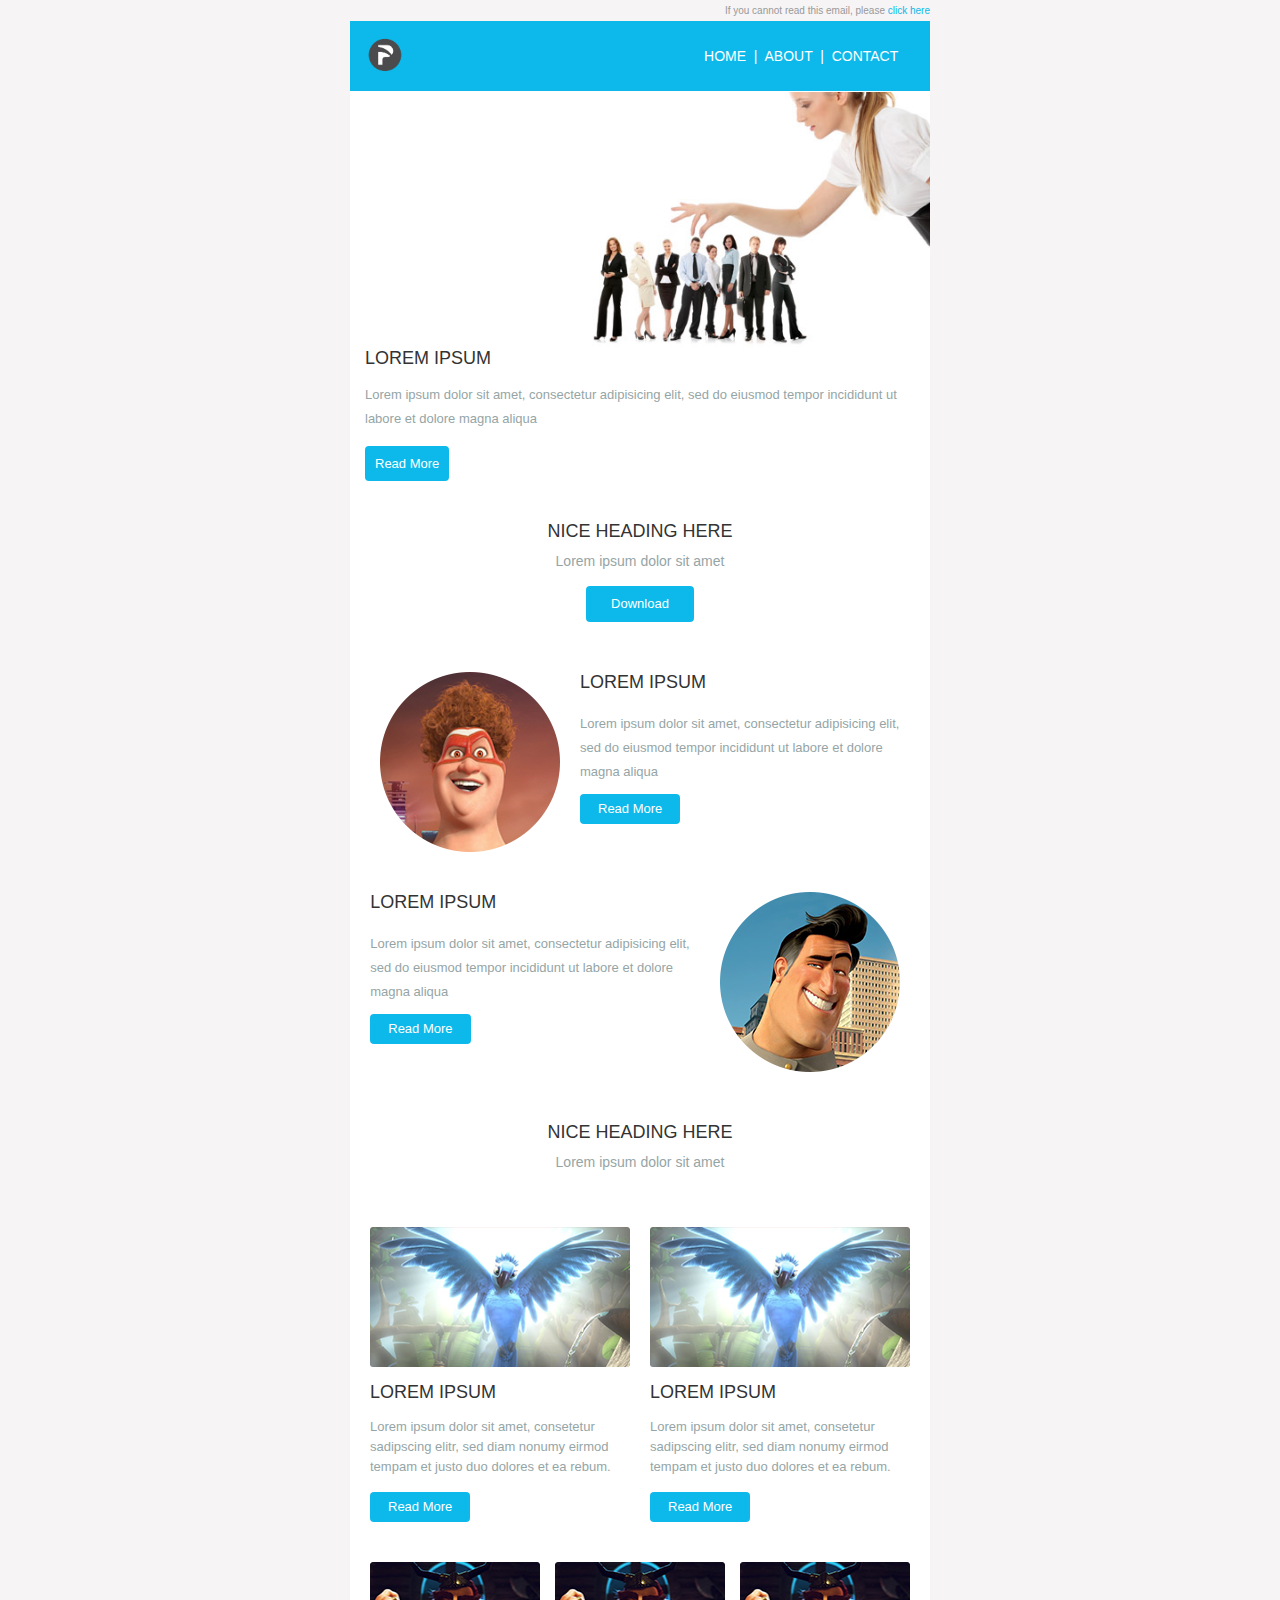
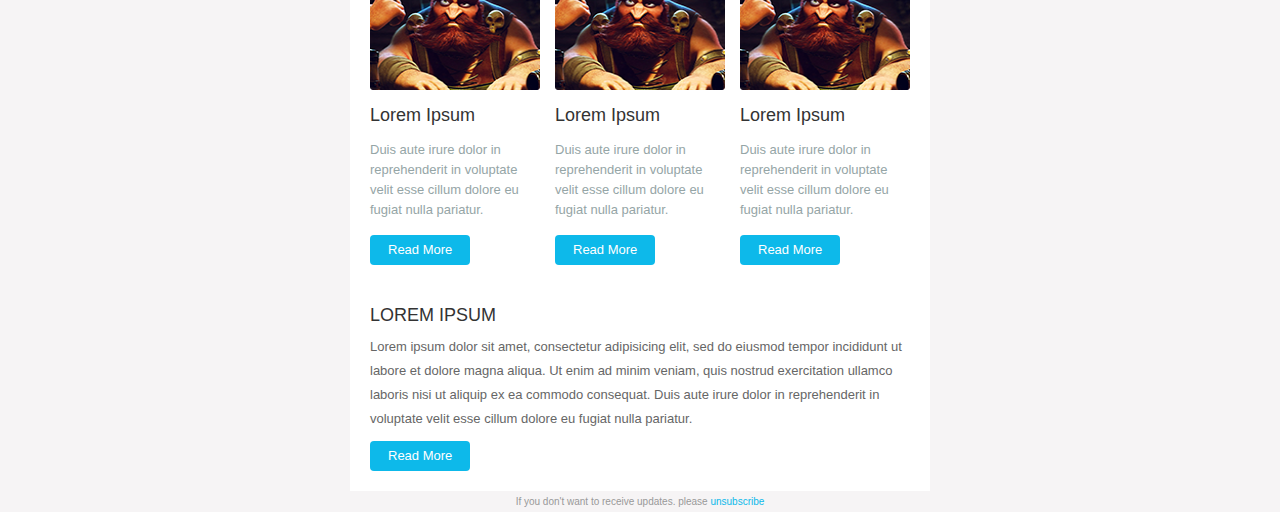
<file: email/Minty/index.html>
<html xmlns="http://www.w3.org/1999/xhtml"><head>
      <meta http-equiv="Content-Type" content="text/html; charset=utf-8">
      <meta name="viewport" content="width=device-width, initial-scale=1.0">
      <title>Minty-Multipurpose Responsive Email Template</title>
      <style type="text/css">
         /* Client-specific Styles */
         #outlook a {padding:0;} /* Force Outlook to provide a "view in browser" menu link. */
         body{width:100% !important; -webkit-text-size-adjust:100%; -ms-text-size-adjust:100%; margin:0; padding:0;}
         /* Prevent Webkit and Windows Mobile platforms from changing default font sizes, while not breaking desktop design. */
         .ExternalClass {width:100%;} /* Force Hotmail to display emails at full width */
         .ExternalClass, .ExternalClass p, .ExternalClass span, .ExternalClass font, .ExternalClass td, .ExternalClass div {line-height: 100%;} /* Force Hotmail to display normal line spacing.  More on that: http://www.emailonacid.com/forum/viewthread/43/ */
         #backgroundTable {margin:0; padding:0; width:100% !important; line-height: 100% !important;}
         img {outline:none; text-decoration:none;border:none; -ms-interpolation-mode: bicubic;}
         a img {border:none;}
         .image_fix {display:block;}
         p {margin: 0px 0px !important;}
         
         table td {border-collapse: collapse;}
         table { border-collapse:collapse; mso-table-lspace:0pt; mso-table-rspace:0pt; }
         /*a {color: #e95353;text-decoration: none;text-decoration:none!important;}*/
         /*STYLES*/
         table[class=full] { width: 100%; clear: both; }
         
         /*################################################*/
         /*IPAD STYLES*/
         /*################################################*/
         @media only screen and (max-width: 640px) {
         a[href^="tel"], a[href^="sms"] {
         text-decoration: none;
         color: #ffffff; /* or whatever your want */
         pointer-events: none;
         cursor: default;
         }
         .mobile_link a[href^="tel"], .mobile_link a[href^="sms"] {
         text-decoration: default;
         color: #ffffff !important;
         pointer-events: auto;
         cursor: default;
         }
         table[class=devicewidth] {width: 440px!important;text-align:center!important;}
         table[class=devicewidthinner] {width: 420px!important;text-align:center!important;}
         table[class="sthide"]{display: none!important;}
         img[class="bigimage"]{width: 420px!important;height:219px!important;}
         img[class="col2img"]{width: 420px!important;height:258px!important;}
         img[class="image-banner"]{width: 440px!important;height:106px!important;}
         td[class="menu"]{text-align:center !important; padding: 0 0 10px 0 !important;}
         td[class="logo"]{padding:10px 0 5px 0!important;margin: 0 auto !important;}
         img[class="logo"]{padding:0!important;margin: 0 auto !important;}

         }
         /*##############################################*/
         /*IPHONE STYLES*/
         /*##############################################*/
         @media only screen and (max-width: 480px) {
         a[href^="tel"], a[href^="sms"] {
         text-decoration: none;
         color: #ffffff; /* or whatever your want */
         pointer-events: none;
         cursor: default;
         }
         .mobile_link a[href^="tel"], .mobile_link a[href^="sms"] {
         text-decoration: default;
         color: #ffffff !important; 
         pointer-events: auto;
         cursor: default;
         }
         table[class=devicewidth] {width: 280px!important;text-align:center!important;}
         table[class=devicewidthinner] {width: 260px!important;text-align:center!important;}
         table[class="sthide"]{display: none!important;}
         img[class="bigimage"]{width: 260px!important;height:136px!important;}
         img[class="col2img"]{width: 260px!important;height:160px!important;}
         img[class="image-banner"]{width: 280px!important;height:68px!important;}
         
         }
      </style>

      
   </head>
<body>
<div class="block">
   <!-- Start of preheader -->
   <table width="100%" bgcolor="#f6f4f5" cellpadding="0" cellspacing="0" border="0" id="backgroundTable" st-sortable="preheader">
      <tbody>
         <tr>
            <td width="100%">
               <table width="580" cellpadding="0" cellspacing="0" border="0" align="center" class="devicewidth">
                  <tbody>
                     <!-- Spacing -->
                     <tr>
                        <td width="100%" height="5"></td>
                     </tr>
                     <!-- Spacing -->
                     <tr>
                        <td align="right" valign="middle" style="font-family: Helvetica, arial, sans-serif; font-size: 10px;color: #999999" st-content="preheader">
                           If you cannot read this email, please  <a class="hlite" href="#" style="text-decoration: none; color: #0db9ea">click here</a> 
                        </td>
                     </tr>
                     <!-- Spacing -->
                     <tr>
                        <td width="100%" height="5"></td>
                     </tr>
                     <!-- Spacing -->
                  </tbody>
               </table>
            </td>
         </tr>
      </tbody>
   </table>
   <!-- End of preheader -->
</div>
<div class="block">
   <!-- start of header -->
   <table width="100%" bgcolor="#f6f4f5" cellpadding="0" cellspacing="0" border="0" id="backgroundTable" st-sortable="header">
      <tbody>
         <tr>
            <td>
               <table width="580" bgcolor="#0db9ea" cellpadding="0" cellspacing="0" border="0" align="center" class="devicewidth" hlitebg="edit" shadow="edit">
                  <tbody>
                     <tr>
                        <td>
                           <!-- logo -->
                           <table width="70" cellpadding="0" cellspacing="0" border="0" align="left" class="devicewidth">
                              <tbody>
                                 <tr>
                                    <td valign="middle" width="70" style="padding: 3px 0 3px 0px;" class="logo">
                                       <div class="imgpop">
                                          <a href="#"><img src="img/logo.png" alt="logo" border="0" style="display:block; border:none; outline:none; text-decoration:none; width:100%; max-width:100px" st-image="edit" class="logo"></a>
                                       </div>
                                    </td>
                                 </tr>
                              </tbody>
                           </table>
                           <!-- End of logo -->
                           <!-- menu -->
                           <table width="460" cellpadding="0" cellspacing="0" border="0" align="right" class="devicewidth">
                              <tbody>
                                 <tr>
                                    <td width="270" valign="middle" style="font-family: Helvetica, Arial, sans-serif;font-size: 14px; color: #ffffff;line-height: 50px; padding: 10px 0;" align="right" class="menu" st-content="menu">
                                       <a href="#" style="text-decoration: none; color: #ffffff;">HOME</a>
                                       &nbsp;|&nbsp;
                                       <a href="#" style="text-decoration: none; color: #ffffff;">ABOUT</a>
                                       &nbsp;|&nbsp;
                                       <a href="#" style="text-decoration: none; color: #ffffff;">CONTACT</a>
                                    </td>
                                    <td width="20"></td>
                                 </tr>
                              </tbody>
                           </table>
                           <!-- End of Menu -->
                        </td>
                     </tr>
                  </tbody>
               </table>
            </td>
         </tr>
      </tbody>
   </table>
   <!-- end of header -->
</div>


<div class="block">
   <table width="100%" bgcolor="#f6f4f5" cellpadding="0" cellspacing="0" border="0" id="backgroundTable" st-sortable="bigimage">
      <tbody>
         <tr>
            <td>           
                           <table width="580" bgcolor="#ffffff" align="center" cellspacing="0" cellpadding="0" border="0" class="devicewidth">
                              <tbody>
                                 <tr>
                                   
                                    <td align="center" valign="middle" style="font-family: Helvetica, Arial, sans-serif;font-size: 34px; color: #000;line-height: 50px; padding: 1px 0;" align="center">
										
                                       <a target="_blank" href="#"><img  border="0"  alt="" style="display:block; border:none; outline:none; text-decoration:none; max-width:100%" src="img/bigimage.jpg" class="bigimage"></a>
                                    </td>
                                 </tr>
                                 
                                
                                
                              </tbody>
                           </table>                  
            </td>
         </tr>
      </tbody>
   </table>
</div>

<div class="block">
   <table width="100%" bgcolor="#f6f4f5" cellpadding="0" cellspacing="0" border="0" id="backgroundTable" st-sortable="bigimage">
      <tbody>
         <tr>
            <td>           
                <table width="580" bgcolor="#fff" align="center" cellspacing="0" cellpadding="0" border="0" class="devicewidth">
                              <tbody>
                                
                                 
                                 <tr>
                                    <td style="font-family: Helvetica, arial, sans-serif; font-size: 18px; color: #333333; text-align:left;line-height: 20px; padding: 0 15px;" st-title="rightimage-title">
                                       LOREM IPSUM
                                    </td>
                                 </tr>
                                 
                                 <tr>
                                    <td style="padding:15px; font-family: Helvetica, arial, sans-serif; font-size: 13px; color: #95a5a6; text-align:left;line-height: 24px;" st-content="rightimage-paragraph">
                                       Lorem ipsum dolor sit amet, consectetur adipisicing elit, sed do eiusmod tempor incididunt ut labore et dolore magna aliqua
                                    </td>
                                 </tr>
                                
                                 <tr>
                                    <td width="100%" height="10"></td>
                                 </tr>
                                 
                                 <tr>
                                    <td style="padding:0 15px;">
                                      <a style="background-color:#0db9ea; border-top-left-radius:4px; border-bottom-left-radius:4px;border-top-right-radius:4px; border-bottom-right-radius:4px; background-clip: padding-box;font-size:13px; font-family:Helvetica, arial, sans-serif; text-align:center;  color:#ffffff; font-weight: 300; padding-left:18px; padding-right:18px;color: #ffffff; text-align:center;text-decoration: none; padding: 10px" href="#">Read More</a>
                                    </td>
                                 </tr>
                                 
                                 <tr>
                                    <td width="100%" height="20"></td>
                                 </tr>
                                 
                              </tbody>
                           </table>            
            </td>
         </tr>
      </tbody>
   </table>
</div>






<div class="block">
   <!-- start textbox-with-title -->
   <table width="100%" bgcolor="#f6f4f5" cellpadding="0" cellspacing="0" border="0" id="backgroundTable" st-sortable="fulltext">
      <tbody>
         <tr>
            <td>
               <table bgcolor="#ffffff" width="580" cellpadding="0" cellspacing="0" border="0" align="center" class="devicewidth" modulebg="edit">
                  <tbody>
                     <!-- Spacing -->
                     <tr>
                        <td width="100%" height="30"></td>
                     </tr>
                     <!-- Spacing -->
                     <tr>
                        <td>
                           <table width="540" align="center" cellpadding="0" cellspacing="0" border="0" class="devicewidthinner">
                              <tbody>
                                 <!-- Title -->
                                 <tr>
                                    <td style="font-family: Helvetica, arial, sans-serif; font-size: 18px; color: #333333; text-align:center;line-height: 20px;" st-title="fulltext-title">
                                       NICE HEADING HERE
                                    </td>
                                 </tr>
                                 <!-- End of Title -->
                                 <!-- spacing -->
                                 <tr>
                                    <td height="5"></td>
                                 </tr>
                                 <!-- End of spacing -->
                                 <!-- content -->
                                 <tr>
                                    <td style="font-family: Helvetica, arial, sans-serif; font-size: 14px; color: #95a5a6; text-align:center;line-height: 30px;" st-content="fulltext-paragraph">
                                       Lorem ipsum dolor sit amet
                                    </td>
                                 </tr>
                                 <!-- End of content -->
                                 <!-- Spacing -->
                                 <tr>
                                    <td width="100%" height="10"></td>
                                 </tr>
                                 <!-- Spacing -->
                                 <!-- button -->
                                 <tr>
                                    <td>

                                       <table height="36" align="center" valign="middle" border="0" cellpadding="0" cellspacing="0" class="tablet-button" st-button="edit">
                                                                  <tbody>
                                                                     <tr>
                                                                        <td width="auto" align="center" valign="middle" height="36" style=" background-color:#0db9ea; border-top-left-radius:4px; border-bottom-left-radius:4px;border-top-right-radius:4px; border-bottom-right-radius:4px; background-clip: padding-box;font-size:13px; font-family:Helvetica, arial, sans-serif; text-align:center;  color:#ffffff; font-weight: 300; padding-left:25px; padding-right:25px;">
                                                                        
                                                                           <span style="color: #ffffff; font-weight: 300;">
                                                                              <a style="color: #ffffff; text-align:center;text-decoration: none;" href="#">Download</a>
                                                                           </span>
                                                                        </td>
                                                                     </tr>
                                                                  </tbody>
                                                               </table>


                                       
                                    </td>
                                 </tr>
                                 <!-- /button -->
                                 <!-- Spacing -->
                                 <tr>
                                    <td width="100%" height="30"></td>
                                 </tr>
                                 <!-- Spacing -->
                              </tbody>
                           </table>
                        </td>
                     </tr>
                  </tbody>
               </table>
            </td>
         </tr>
      </tbody>
   </table>
   <!-- end of textbox-with-title -->
</div>
<div class="block">
   <!-- start of left image -->
   <table width="100%" bgcolor="#f6f4f5" cellpadding="0" cellspacing="0" border="0" id="backgroundTable" st-sortable="leftimage">
      <tbody>
         <tr>
            <td>
               <table bgcolor="#ffffff" width="580" cellpadding="0" cellspacing="0" border="0" align="center" class="devicewidth" modulebg="edit">
                  <tbody>
                     <!-- Spacing -->
                     <tr>
                        <td height="20"></td>
                     </tr>
                     <!-- Spacing -->
                     <tr>
                        <td>
                           <table width="540" align="center" border="0" cellpadding="0" cellspacing="0" class="devicewidthinner">
                              <tbody>
                                 <tr>
                                    <td>
                                       <!-- start of text content table -->
                                       <table width="200" align="left" border="0" cellpadding="0" cellspacing="0" class="devicewidthinner">
                                          <tbody>
                                             <!-- image -->
                                             <tr>
                                                <td width="200" height="180" align="center">
                                                   <img src="img/left-image.png" alt="" border="0" width="180" height="180" style="display:block; border:none; outline:none; text-decoration:none;">
                                                </td>
                                             </tr>
                                          </tbody>
                                       </table>
                                       <!-- mobile spacing -->
                                       <table align="left" border="0" cellpadding="0" cellspacing="0" class="mobilespacing">
                                          <tbody>
                                             <tr>
                                                <td width="100%" height="15" style="font-size:1px; line-height:1px; mso-line-height-rule: exactly;">&nbsp;</td>
                                             </tr>
                                          </tbody>
                                       </table>
                                       <!-- mobile spacing -->
                                       <!-- start of right column -->
                                       <table width="330" align="right" border="0" cellpadding="0" cellspacing="0" class="devicewidthinner">
                                          <tbody>
                                             <!-- title -->
                                             <tr>
                                                <td style="font-family: Helvetica, arial, sans-serif; font-size: 18px; color: #333333; text-align:left;line-height: 20px;" st-title="leftimage-title">
                                                   LOREM IPSUM
                                                </td>
                                             </tr>
                                             <!-- end of title -->
                                             <!-- Spacing -->
                                             <tr>
                                                <td width="100%" height="20"></td>
                                             </tr>
                                             <!-- Spacing -->
                                             <!-- content -->
                                             <tr>
                                                <td style="font-family: Helvetica, arial, sans-serif; font-size: 13px; color: #95a5a6; text-align:left;line-height: 24px;" st-content="leftimage-paragraph">
                                                   Lorem ipsum dolor sit amet, consectetur adipisicing elit, sed do eiusmod tempor incididunt ut labore et dolore magna aliqua
                                                </td>
                                             </tr>
                                             <!-- end of content -->
                                             <!-- Spacing -->
                                             <tr>
                                                <td width="100%" height="10"></td>
                                             </tr>
                                             <!-- button -->
                                             <tr>
                                                <td>
                                                   <table height="30" align="left" valign="middle" border="0" cellpadding="0" cellspacing="0" class="tablet-button" st-button="edit">
                                                                  <tbody>
                                                                     <tr>
                                                                        <td width="auto" align="center" valign="middle" height="30" style=" background-color:#0db9ea; border-top-left-radius:4px; border-bottom-left-radius:4px;border-top-right-radius:4px; border-bottom-right-radius:4px; background-clip: padding-box;font-size:13px; font-family:Helvetica, arial, sans-serif; text-align:center;  color:#ffffff; font-weight: 300; padding-left:18px; padding-right:18px;">
                                                                        
                                                                           <span style="color: #ffffff; font-weight: 300;">
                                                                              <a style="color: #ffffff; text-align:center;text-decoration: none;" href="#">Read More</a>
                                                                           </span>
                                                                        </td>
                                                                     </tr>
                                                                  </tbody>
                                                               </table>
                                                </td>
                                             </tr>
                                             <!-- /button -->
                                          </tbody>
                                       </table>
                                       <!-- end of right column -->
                                    </td>
                                 </tr>
                              </tbody>
                           </table>
                        </td>
                     </tr>
                     <!-- Spacing -->
                     <tr>
                        <td height="20"></td>
                     </tr>
                     <!-- Spacing -->
                  </tbody>
               </table>
            </td>
         </tr>
      </tbody>
   </table>
   <!-- end of left image -->
</div>
<div class="block">
   <!-- start of left image -->
   <table width="100%" bgcolor="#f6f4f5" cellpadding="0" cellspacing="0" border="0" id="backgroundTable" st-sortable="rightimage">
      <tbody>
         <tr>
            <td>
               <table bgcolor="#ffffff" width="580" cellpadding="0" cellspacing="0" border="0" align="center" class="devicewidth" modulebg="edit">
                  <tbody>
                     <!-- Spacing -->
                     <tr>
                        <td height="20"></td>
                     </tr>
                     <!-- Spacing -->
                     <tr>
                        <td>
                           <table width="540" align="center" border="0" cellpadding="0" cellspacing="0" class="devicewidthinner">
                              <tbody>
                                 <tr>
                                    <td>
                                       <!-- start of text content table -->
                                       <table width="200" align="right" border="0" cellpadding="0" cellspacing="0" class="devicewidthinner">
                                          <tbody>
                                             <!-- image -->
                                             <tr>
                                                <td width="200" height="180" align="center">
                                                   <img src="img/right-image.png" alt="" border="0" width="180" height="180" style="display:block; border:none; outline:none; text-decoration:none;">
                                                </td>
                                             </tr>
                                          </tbody>
                                       </table>
                                       <!-- mobile spacing -->
                                       <table align="left" border="0" cellpadding="0" cellspacing="0" class="mobilespacing">
                                          <tbody>
                                             <tr>
                                                <td width="100%" height="15" style="font-size:1px; line-height:1px; mso-line-height-rule: exactly;">&nbsp;</td>
                                             </tr>
                                          </tbody>
                                       </table>
                                       <!-- mobile spacing -->
                                       <!-- start of right column -->
                                       <table width="330" align="left" border="0" cellpadding="0" cellspacing="0" class="devicewidthinner">
                                          <tbody>
                                             <!-- title -->
                                             <tr>
                                                <td style="font-family: Helvetica, arial, sans-serif; font-size: 18px; color: #333333; text-align:left;line-height: 20px;" st-title="rightimage-title">
                                                   LOREM IPSUM
                                                </td>
                                             </tr>
                                             <!-- end of title -->
                                             <!-- Spacing -->
                                             <tr>
                                                <td width="100%" height="20"></td>
                                             </tr>
                                             <!-- Spacing -->
                                             <!-- content -->
                                             <tr>
                                                <td style="font-family: Helvetica, arial, sans-serif; font-size: 13px; color: #95a5a6; text-align:left;line-height: 24px;" st-content="rightimage-paragraph">
                                                   Lorem ipsum dolor sit amet, consectetur adipisicing elit, sed do eiusmod tempor incididunt ut labore et dolore magna aliqua
                                                </td>
                                             </tr>
                                             <!-- end of content -->
                                             <!-- Spacing -->
                                             <tr>
                                                <td width="100%" height="10"></td>
                                             </tr>
                                             <!-- button -->
                                             <tr>
                                                <td>
                                                   <table height="30" align="left" valign="middle" border="0" cellpadding="0" cellspacing="0" class="tablet-button" st-button="edit">
                                                                  <tbody>
                                                                     <tr>
                                                                        <td width="auto" align="center" valign="middle" height="30" style=" background-color:#0db9ea; border-top-left-radius:4px; border-bottom-left-radius:4px;border-top-right-radius:4px; border-bottom-right-radius:4px; background-clip: padding-box;font-size:13px; font-family:Helvetica, arial, sans-serif; text-align:center;  color:#ffffff; font-weight: 300; padding-left:18px; padding-right:18px;">
                                                                        
                                                                           <span style="color: #ffffff; font-weight: 300;">
                                                                              <a style="color: #ffffff; text-align:center;text-decoration: none;" href="#">Read More</a>
                                                                           </span>
                                                                        </td>
                                                                     </tr>
                                                                  </tbody>
                                                               </table>
                                                </td>
                                             </tr>
                                             <!-- /button -->
                                          </tbody>
                                       </table>
                                       <!-- end of right column -->
                                    </td>
                                 </tr>
                              </tbody>
                           </table>
                        </td>
                     </tr>
                     <!-- Spacing -->
                     <tr>
                        <td height="20"></td>
                     </tr>
                     <!-- Spacing -->
                  </tbody>
               </table>
            </td>
         </tr>
      </tbody>
   </table>
   <!-- end of left image -->
</div>
<div class="block">
   <!-- fulltext -->
   <table width="100%" bgcolor="#f6f4f5" cellpadding="0" cellspacing="0" border="0" id="backgroundTable" st-sortable="fulltext">
      <tbody>
         <tr>
            <td>
               <table bgcolor="#ffffff" width="580" cellpadding="0" cellspacing="0" border="0" align="center" class="devicewidth" modulebg="edit">
                  <tbody>
                     <!-- Spacing -->
                     <tr>
                        <td width="100%" height="30"></td>
                     </tr>
                     <!-- Spacing -->
                     <tr>
                        <td>
                           <table width="540" align="center" cellpadding="0" cellspacing="0" border="0" class="devicewidthinner">
                              <tbody>
                                 <!-- Title -->
                                 <tr>
                                    <td style="font-family: Helvetica, arial, sans-serif; font-size: 18px; color: #333333; text-align:center;line-height: 20px;" st-title="fulltext-title">
                                       NICE HEADING HERE
                                    </td>
                                 </tr>
                                 <!-- End of Title -->
                                 <!-- spacing -->
                                 <tr>
                                    <td height="5"></td>
                                 </tr>
                                 <!-- End of spacing -->
                                 <!-- content -->
                                 <tr>
                                    <td style="font-family: Helvetica, arial, sans-serif; font-size: 14px; color: #95a5a6; text-align:center;line-height: 30px;" st-content="fulltext-paragraph">
                                       Lorem ipsum dolor sit amet
                                    </td>
                                 </tr>
                                 <!-- End of content -->
                                 <!-- Spacing -->
                                 <tr>
                                    <td width="100%" height="30"></td>
                                 </tr>
                                 <!-- Spacing -->
                              </tbody>
                           </table>
                        </td>
                     </tr>
                  </tbody>
               </table>
            </td>
         </tr>
      </tbody>
   </table>
   <!-- end of fulltext -->
</div>



<div class="block">
   <!-- Start of 2-columns -->
   <table width="100%" bgcolor="#f6f4f5" cellpadding="0" cellspacing="0" border="0" id="backgroundTable" st-sortable="2columns">
      <tbody>
         <tr>
            <td>
               <table bgcolor="#ffffff" width="580" cellpadding="0" cellspacing="0" border="0" align="center" class="devicewidth" modulebg="edit">
                  <tbody>
                     <tr>
                        <td width="100%" height="20"></td>
                     </tr>
                     <tr>
                        <td>
                           <table width="540" cellpadding="0" cellspacing="0" border="0" align="center" class="devicewidth">
                              <tbody>
                                 <tr>
                                    <td>
                                       <table width="260" align="left" border="0" cellpadding="0" cellspacing="0" class="devicewidth">
                                          <tbody>
                                             <!-- image -->
                                             <tr>
                                                <td width="260" height="140" align="center" class="devicewidth">
                                                   <img src="img/2col-image1.png" alt="" border="0" width="260" height="140" style="display:block; border:none; outline:none; text-decoration:none;" class="col2img">
                                                </td>
                                             </tr>
                                             <!-- Spacing -->
                                             <tr>
                                                <td width="100%" height="15" style="font-size:1px; line-height:1px; mso-line-height-rule: exactly;">&nbsp;</td>
                                             </tr>
                                             <!-- Spacing -->
                                             <tr>
                                                <td>
                                                   <!-- start of text content table -->
                                                   <table width="260" align="center" border="0" cellpadding="0" cellspacing="0" class="devicewidthinner">
                                                      <tbody>
                                                         <!-- title -->
                                                         <tr>
                                                            <td style="font-family: Helvetica, arial, sans-serif; font-size: 18px; color: #333333; text-align:left;line-height: 20px;" st-title="2col-title1">
                                                               LOREM IPSUM
                                                            </td>
                                                         </tr>
                                                         <!-- end of title -->
                                                         <!-- Spacing -->
                                                         <tr>
                                                            <td width="100%" height="15" style="font-size:1px; line-height:1px; mso-line-height-rule: exactly;">&nbsp;</td>
                                                         </tr>
                                                         <!-- /Spacing -->
                                                         <!-- content -->
                                                         <tr>
                                                            <td style="font-family: Helvetica, arial, sans-serif; font-size: 13px; color: #95a5a6; text-align:left;line-height: 20px;" st-content="2col-para1">
                                                               Lorem ipsum dolor sit amet, consetetur sadipscing elitr, sed diam nonumy eirmod tempam et justo duo dolores et ea rebum.
                                                            </td>
                                                         </tr>
                                                         <!-- end of content -->
                                                         <!-- Spacing -->
                                                         <tr>
                                                            <td width="100%" height="15" style="font-size:1px; line-height:1px; mso-line-height-rule: exactly;">&nbsp;</td>
                                                         </tr>
                                                         <!-- /Spacing -->
                                                         <!-- button -->
                                                         <tr>
                                                            <td>
                                                               <table height="30" align="left" valign="middle" border="0" cellpadding="0" cellspacing="0" class="tablet-button" st-button="edit">
                                                                  <tbody>
                                                                     <tr>
                                                                        <td width="auto" align="center" valign="middle" height="30" style=" background-color:#0db9ea; border-top-left-radius:4px; border-bottom-left-radius:4px;border-top-right-radius:4px; border-bottom-right-radius:4px; background-clip: padding-box;font-size:13px; font-family:Helvetica, arial, sans-serif; text-align:center;  color:#ffffff; font-weight: 300; padding-left:18px; padding-right:18px;">
                                                                        
                                                                           <span style="color: #ffffff; font-weight: 300;">
                                                                              <a style="color: #ffffff; text-align:center;text-decoration: none;" href="#">Read More</a>
                                                                           </span>
                                                                        </td>
                                                                     </tr>
                                                                  </tbody>
                                                               </table>
                                                            </td>
                                                         </tr>
                                                         <!-- /button -->
                                                      </tbody>
                                                   </table>
                                                </td>
                                             </tr>
                                             <!-- end of text content table -->
                                          </tbody>
                                       </table>
                                       <!-- end of left column -->
                                       <!-- spacing for mobile devices-->
                                       <table align="left" border="0" cellpadding="0" cellspacing="0" class="mobilespacing">
                                          <tbody>
                                             <tr>
                                                <td width="100%" height="15" style="font-size:1px; line-height:1px; mso-line-height-rule: exactly;">&nbsp;</td>
                                             </tr>
                                          </tbody>
                                       </table>
                                       <!-- end of for mobile devices-->
                                       <!-- start of right column -->
                                       <table width="260" align="right" border="0" cellpadding="0" cellspacing="0" class="devicewidth">
                                          <tbody>
                                             <!-- image -->
                                             <tr>
                                                <td width="260" height="140" align="center" class="devicewidth">
                                                   <img src="img/2col-image2.png" alt="" border="0" width="260" height="140" style="display:block; border:none; outline:none; text-decoration:none;" class="col2img">
                                                </td>
                                             </tr>
                                             <!-- Spacing -->
                                             <tr>
                                                <td width="100%" height="15" style="font-size:1px; line-height:1px; mso-line-height-rule: exactly;">&nbsp;</td>
                                             </tr>
                                             <!-- Spacing -->
                                             <tr>
                                                <td>
                                                   <!-- start of text content table -->
                                                   <table width="260" align="center" border="0" cellpadding="0" cellspacing="0" class="devicewidthinner">
                                                      <tbody>
                                                         <!-- title -->
                                                         <tr>
                                                            <td style="font-family: Helvetica, arial, sans-serif; font-size: 18px; color: #333333; text-align:left;line-height: 20px;" st-title="2col-title2">
                                                               LOREM IPSUM
                                                            </td>
                                                         </tr>
                                                         <!-- end of title -->
                                                         <!-- Spacing -->
                                                         <tr>
                                                            <td width="100%" height="15" style="font-size:1px; line-height:1px; mso-line-height-rule: exactly;">&nbsp;</td>
                                                         </tr>
                                                         <!-- /Spacing -->
                                                         <!-- content -->
                                                         <tr>
                                                            <td style="font-family: Helvetica, arial, sans-serif; font-size: 13px; color: #95a5a6; text-align:left;line-height: 20px;" st-content="2col-para2">
                                                               Lorem ipsum dolor sit amet, consetetur sadipscing elitr, sed diam nonumy eirmod tempam et justo duo dolores et ea rebum.
                                                            </td>
                                                         </tr>
                                                         <!-- end of content -->
                                                         <!-- Spacing -->
                                                         <tr>
                                                            <td width="100%" height="15" style="font-size:1px; line-height:1px; mso-line-height-rule: exactly;">&nbsp;</td>
                                                         </tr>
                                                         <!-- /Spacing -->
                                                         <!-- button -->
                                                         <tr>
                                                            <td>
                                                               <table height="30" align="left" valign="middle" border="0" cellpadding="0" cellspacing="0" class="tablet-button" st-button="edit">
                                                                  <tbody>
                                                                     <tr>
                                                                        <td width="auto" align="center" valign="middle" height="30" style=" background-color:#0db9ea; border-top-left-radius:4px; border-bottom-left-radius:4px;border-top-right-radius:4px; border-bottom-right-radius:4px; background-clip: padding-box;font-size:13px; font-family:Helvetica, arial, sans-serif; text-align:center;  color:#ffffff; font-weight: 300; padding-left:18px; padding-right:18px;">
                                                                        
                                                                           <span style="color: #ffffff; font-weight: 300;">
                                                                              <a style="color: #ffffff; text-align:center;text-decoration: none;" href="#">Read More</a>
                                                                           </span>
                                                                        </td>
                                                                     </tr>
                                                                  </tbody>
                                                               </table>
                                                            </td>
                                                         </tr>
                                                         <!-- /button -->
                                                      </tbody>
                                                   </table>
                                                </td>
                                             </tr>
                                             <!-- end of text content table -->
                                          </tbody>
                                       </table>
                                       <!-- end of right column -->
                                    </td>
                                 </tr>
                              </tbody>
                           </table>
                        </td>
                     </tr>
                     <tr>
                        <td width="100%" height="20"></td>
                     </tr>
                  </tbody>
               </table>
            </td>
         </tr>
      </tbody>
   </table>
   <!-- End of 2-columns -->   
</div>
<div class="block">
   <!-- 3-columns -->  
   <table width="100%" bgcolor="#f6f4f5" cellpadding="0" cellspacing="0" border="0" id="backgroundTable" st-sortable="3columns">
      <tbody>
         <tr>
            <td>
               <table bgcolor="#ffffff" width="580" cellpadding="0" cellspacing="0" border="0" align="center" class="devicewidth" modulebg="edit">
                  <tbody>
                     <tr>
                        <td width="100%" height="20"></td>
                     </tr>
                     <tr>
                        <td>
                           <table width="540" cellpadding="0" cellspacing="0" border="0" align="center" class="devicewidth">
                              <tbody>
                                 <tr>
                                    <td>
                                       <!-- col 1 -->
                                       <table width="170" align="left" border="0" cellpadding="0" cellspacing="0" class="devicewidth">
                                          <tbody>
                                             <!-- image 2 -->
                                             <tr>
                                                <td width="170" height="128" align="center" class="devicewidth">
                                                   <img src="img/3col-image.png" alt="" border="0" width="170" height="128" style="display:block; border:none; outline:none; text-decoration:none;" class="col3img">
                                                </td>
                                             </tr>
                                             <!-- end of image2 -->
                                             <tr>
                                                <td>
                                                   <!-- start of text content table -->  
                                                   <table width="170" align="center" border="0" cellpadding="0" cellspacing="0" class="devicewidthinner">
                                                      <tbody>
                                                         <!-- Spacing -->
                                                         <tr>
                                                            <td width="100%" height="15" style="font-size:1px; line-height:1px; mso-line-height-rule: exactly;">&nbsp;</td>
                                                         </tr>
                                                         <!-- Spacing -->
                                                         <!-- title2 -->
                                                         <tr>
                                                            <td style="font-family: Helvetica, arial, sans-serif; font-size: 18px; color: #333333; text-align:left;line-height: 20px;" st-title="3col-title1">
                                                               Lorem Ipsum
                                                            </td>
                                                         </tr>
                                                         <!-- end of title2 -->
                                                         <!-- Spacing -->
                                                         <tr>
                                                            <td width="100%" height="15" style="font-size:1px; line-height:1px; mso-line-height-rule: exactly;">&nbsp;</td>
                                                         </tr>
                                                         <!-- Spacing -->
                                                         <!-- content2 -->
                                                         <tr>
                                                            <td style="font-family: Helvetica, arial, sans-serif; font-size: 13px; color: #95a5a6; text-align:left;line-height: 20px;" st-content="3col-para1">
                                                               Duis aute irure dolor in reprehenderit in voluptate velit esse cillum dolore eu fugiat nulla pariatur.
                                                            </td>
                                                         </tr>
                                                         <!-- end of content2 -->
                                                         <!-- Spacing -->
                                                         <tr>
                                                            <td width="100%" height="15" style="font-size:1px; line-height:1px; mso-line-height-rule: exactly;">&nbsp;</td>
                                                         </tr>
                                                         <!-- Spacing -->
                                                         <!-- button -->
                                                         <tr>
                                                            <td>
                                                               <table height="30" align="left" valign="middle" border="0" cellpadding="0" cellspacing="0" class="tablet-button" st-button="edit">
                                                                  <tbody>
                                                                     <tr>
                                                                        <td width="auto" align="center" valign="middle" height="30" style=" background-color:#0db9ea; border-top-left-radius:4px; border-bottom-left-radius:4px; border-top-right-radius:4px; border-bottom-right-radius:4px;background-clip: padding-box;font-size:13px; font-family:Helvetica, arial, sans-serif; text-align:center;  color:#ffffff; font-weight: 300; padding-left:18px; padding-right:18px;">
                                                                        
                                                                           <span style="color: #ffffff; font-weight: 300;">
                                                                              <a style="color: #ffffff; text-align:center;text-decoration: none;" href="#">Read More</a>
                                                                           </span>
                                                                        </td>
                                                                     </tr>
                                                                  </tbody>
                                                               </table>
                                                            </td>
                                                         </tr>
                                                         <!-- /button -->
                                                      </tbody>
                                                   </table>
                                                </td>
                                             </tr>
                                             <!-- end of text content table -->
                                          </tbody>
                                       </table>
                                       <!-- spacing -->
                                       <table width="15" align="left" border="0" cellpadding="0" cellspacing="0" class="removeMobile">
                                          <tbody>
                                             <tr>
                                                <td width="100%" height="15" style="font-size:1px; line-height:1px; mso-line-height-rule: exactly;">&nbsp;</td>
                                             </tr>
                                          </tbody>
                                       </table>
                                       <!-- end of spacing -->
                                       <!-- col 2 -->
                                       <table width="170" align="left" border="0" cellpadding="0" cellspacing="0" class="devicewidth">
                                          <tbody>
                                             <!-- image 2 -->
                                             <tr>
                                                <td width="170" height="128" align="center" class="devicewidth">
                                                   <img src="img/3col-image.png" alt="" border="0" width="170" height="128" style="display:block; border:none; outline:none; text-decoration:none;" class="col3img">
                                                </td>
                                             </tr>
                                             <!-- end of image2 -->
                                             <tr>
                                                <td>
                                                   <!-- start of text content table -->  
                                                   <table width="170" align="center" border="0" cellpadding="0" cellspacing="0" class="devicewidthinner">
                                                      <tbody>
                                                         <!-- Spacing -->
                                                         <tr>
                                                            <td width="100%" height="15" style="font-size:1px; line-height:1px; mso-line-height-rule: exactly;">&nbsp;</td>
                                                         </tr>
                                                         <!-- Spacing -->
                                                         <!-- title2 -->
                                                         <tr>
                                                            <td style="font-family: Helvetica, arial, sans-serif; font-size: 18px; color: #333333; text-align:left;line-height: 20px;" st-title="3col-title2">
                                                               Lorem Ipsum
                                                            </td>
                                                         </tr>
                                                         <!-- end of title2 -->
                                                         <!-- Spacing -->
                                                         <tr>
                                                            <td width="100%" height="15" style="font-size:1px; line-height:1px; mso-line-height-rule: exactly;">&nbsp;</td>
                                                         </tr>
                                                         <!-- Spacing -->
                                                         <!-- content2 -->
                                                         <tr>
                                                            <td style="font-family: Helvetica, arial, sans-serif; font-size: 13px; color: #95a5a6; text-align:left;line-height: 20px;" st-content="3col-para2">
                                                               Duis aute irure dolor in reprehenderit in voluptate velit esse cillum dolore eu fugiat nulla pariatur.
                                                            </td>
                                                         </tr>
                                                         <!-- end of content2 -->
                                                         <!-- Spacing -->
                                                         <tr>
                                                            <td width="100%" height="15" style="font-size:1px; line-height:1px; mso-line-height-rule: exactly;">&nbsp;</td>
                                                         </tr>
                                                         <!-- /Spacing -->
                                                         <!-- button -->
                                                         <tr>
                                                            <td>
                                                               <table height="30" align="left" valign="middle" border="0" cellpadding="0" cellspacing="0" class="tablet-button" st-button="edit">
                                                                  <tbody>
                                                                     <tr>
                                                                        <td width="auto" align="center" valign="middle" height="30" style=" background-color:#0db9ea; border-top-left-radius:4px; border-bottom-left-radius:4px; border-top-right-radius:4px; border-bottom-right-radius:4px;background-clip: padding-box;font-size:13px; font-family:Helvetica, arial, sans-serif; text-align:center;  color:#ffffff; font-weight: 300; padding-left:18px; padding-right:18px;">
                                                                        
                                                                           <span style="color: #ffffff; font-weight: 300;">
                                                                              <a style="color: #ffffff; text-align:center;text-decoration: none;" href="#">Read More</a>
                                                                           </span>
                                                                        </td>
                                                                     </tr>
                                                                  </tbody>
                                                               </table>
                                                            </td>
                                                         </tr>
                                                         <!-- /button -->
                                                      </tbody>
                                                   </table>
                                                </td>
                                             </tr>
                                             <!-- end of text content table -->
                                          </tbody>
                                       </table>
                                       <!-- end of col 2 -->
                                       <!-- spacing -->
                                       <table width="1" align="left" border="0" cellpadding="0" cellspacing="0" class="removeMobile">
                                          <tbody>
                                             <tr>
                                                <td width="100%" height="15" style="font-size:1px; line-height:1px; mso-line-height-rule: exactly;">&nbsp;</td>
                                             </tr>
                                          </tbody>
                                       </table>
                                       <!-- end of spacing -->
                                       <!-- col 3 -->
                                       <table width="170" align="right" border="0" cellpadding="0" cellspacing="0" class="devicewidth">
                                          <tbody>
                                             <!-- image3 -->
                                             <tr>
                                                <td width="170" height="128" align="center" class="devicewidth">
                                                   <img src="img/3col-image.png" alt="" width="170" height="128" border="0" style="display:block; border:none; outline:none; text-decoration:none;" class="col3img">
                                                </td>
                                             </tr>
                                             <!-- end of image3 -->
                                             <tr>
                                                <td>
                                                   <!-- start of text content table -->  
                                                   <table width="170" align="center" border="0" cellpadding="0" cellspacing="0" class="devicewidthinner">
                                                      <tbody>
                                                         <!-- Spacing -->
                                                         <tr>
                                                            <td width="100%" height="15" style="font-size:1px; line-height:1px; mso-line-height-rule: exactly;">&nbsp;</td>
                                                         </tr>
                                                         <!-- Spacing -->
                                                         <!-- title -->
                                                         <tr>
                                                            <td style="font-family: Helvetica, arial, sans-serif; font-size: 18px; color: #333333; text-align:left;line-height: 20px;" st-title="3col-title3">
                                                               Lorem Ipsum
                                                            </td>
                                                         </tr>
                                                         <!-- end of title -->
                                                         <!-- Spacing -->
                                                         <tr>
                                                            <td width="100%" height="15" style="font-size:1px; line-height:1px; mso-line-height-rule: exactly;">&nbsp;</td>
                                                         </tr>
                                                         <!-- Spacing -->
                                                         <!-- content -->
                                                         <tr>
                                                            <td style="font-family: Helvetica, arial, sans-serif; font-size: 13px; color: #95a5a6; text-align:left;line-height: 20px;" st-content="3col-para1">
                                                               Duis aute irure dolor in reprehenderit in voluptate velit esse cillum dolore eu fugiat nulla pariatur.
                                                            </td>
                                                         </tr>
                                                         <!-- end of content -->
                                                         <!-- Spacing -->
                                                         <tr>
                                                            <td width="100%" height="15" style="font-size:1px; line-height:1px; mso-line-height-rule: exactly;">&nbsp;</td>
                                                         </tr>
                                                         <!-- Spacing -->
                                                         <!-- button -->
                                                         <tr>
                                                            <td>
                                                               <table height="30" align="left" valign="middle" border="0" cellpadding="0" cellspacing="0" class="tablet-button" st-button="edit">
                                                                  <tbody>
                                                                     <tr>
                                                                        <td width="auto" align="center" valign="middle" height="30" style=" background-color:#0db9ea; border-top-left-radius:4px; border-bottom-left-radius:4px;border-top-right-radius:4px; border-bottom-right-radius:4px; background-clip: padding-box;font-size:13px; font-family:Helvetica, arial, sans-serif; text-align:center;  color:#ffffff; font-weight: 300; padding-left:18px; padding-right:18px;">
                                                                        
                                                                           <span style="color: #ffffff; font-weight: 300;">
                                                                              <a style="color: #ffffff; text-align:center;text-decoration: none;" href="#">Read More</a>
                                                                           </span>
                                                                        </td>
                                                                     </tr>
                                                                  </tbody>
                                                               </table>
                                                            </td>
                                                         </tr>
                                                         <!-- /button -->
                                                      </tbody>
                                                   </table>
                                                </td>
                                             </tr>
                                             <!-- end of text content table -->
                                          </tbody>
                                       </table>
                                    </td>
                                    <!-- spacing -->
                                    <!-- end of spacing -->
                                 </tr>
                              </tbody>
                           </table>
                        </td>
                     </tr>
                     <tr>
                        <td width="100%" height="20"></td>
                     </tr>
                  </tbody>
               </table>
            </td>
         </tr>
      </tbody>
   </table>
   <!-- end of 3-columns --> 
</div>

<div class="block">
   <!-- Full + text -->
   <table width="100%" bgcolor="#f6f4f5" cellpadding="0" cellspacing="0" border="0" id="backgroundTable" st-sortable="fullimage">
      <tbody>
         <tr>
            <td>
               <table bgcolor="#ffffff" width="580" align="center" cellspacing="0" cellpadding="0" border="0" class="devicewidth" modulebg="edit">
                  <tbody>
                     <tr>
                        <td width="100%" height="20"></td>
                     </tr>
                     <tr>
                        <td>
                           <table width="540" align="center" cellspacing="0" cellpadding="0" border="0" class="devicewidthinner">
                              <tbody>
                                 <!-- title -->
                                 <tr>
                                    <td style="font-family: Helvetica, arial, sans-serif; font-size: 18px; color: #333333; text-align:left;line-height: 20px;" st-title="rightimage-title">
                                       LOREM IPSUM
                                    </td>
                                 </tr>
                                 <!-- end of title -->
                                 <!-- Spacing -->
                                 <tr>
                                    <td width="100%" height="10"></td>
                                 </tr>
                                 <!-- Spacing -->
                                 <!-- content -->
                                 <tr>
                                    <td style="font-family: Helvetica, arial, sans-serif; font-size: 13px; color: #666666; text-align:left;line-height: 24px;" st-content="rightimage-paragraph">
                                       Lorem ipsum dolor sit amet, consectetur adipisicing elit, sed do eiusmod tempor incididunt ut labore et dolore magna aliqua. Ut enim ad minim veniam, quis nostrud exercitation ullamco laboris nisi ut aliquip ex ea commodo consequat. Duis aute irure dolor in reprehenderit in voluptate velit esse cillum dolore eu fugiat nulla pariatur.
                                    </td>
                                 </tr>
                                 <!-- end of content -->
                                 <!-- Spacing -->
                                 <tr>
                                    <td width="100%" height="10"></td>
                                 </tr>
                                 <!-- button -->
                                 <tr>
                                    <td>
                                       <table height="30" align="left" valign="middle" border="0" cellpadding="0" cellspacing="0" class="tablet-button" st-button="edit">
                                                                  <tbody>
                                                                     <tr>
                                                                        <td width="auto" align="center" valign="middle" height="30" style=" background-color:#0db9ea; border-top-left-radius:4px; border-bottom-left-radius:4px;border-top-right-radius:4px; border-bottom-right-radius:4px; background-clip: padding-box;font-size:13px; font-family:Helvetica, arial, sans-serif; text-align:center;  color:#ffffff; font-weight: 300; padding-left:18px; padding-right:18px;">
                                                                        
                                                                           <span style="color: #ffffff; font-weight: 300;">
                                                                              <a style="color: #ffffff; text-align:center;text-decoration: none;" href="#">Read More</a>
                                                                           </span>
                                                                        </td>
                                                                     </tr>
                                                                  </tbody>
                                                               </table>
                                    </td>
                                 </tr>
                                 <!-- /button -->
                                 <!-- Spacing -->
                                 <tr>
                                    <td width="100%" height="20"></td>
                                 </tr>
                                 <!-- Spacing -->
                              </tbody>
                           </table>
                        </td>
                     </tr>
                  </tbody>
               </table>
            </td>
         </tr>
      </tbody>
   </table>
</div>
<div class="block">
   <!-- Start of preheader -->
   <table width="100%" bgcolor="#f6f4f5" cellpadding="0" cellspacing="0" border="0" id="backgroundTable" st-sortable="postfooter">
      <tbody>
         <tr>
            <td width="100%">
               <table width="580" cellpadding="0" cellspacing="0" border="0" align="center" class="devicewidth">
                  <tbody>
                     <!-- Spacing -->
                     <tr>
                        <td width="100%" height="5"></td>
                     </tr>
                     <!-- Spacing -->
                     <tr>
                        <td align="center" valign="middle" style="font-family: Helvetica, arial, sans-serif; font-size: 10px;color: #999999" st-content="preheader">
                           If you don't want to receive updates. please  <a class="hlite" href="#" style="text-decoration: none; color: #0db9ea">unsubscribe</a> 
                        </td>
                     </tr>
                     <!-- Spacing -->
                     <tr>
                        <td width="100%" height="5"></td>
                     </tr>
                     <!-- Spacing -->
                  </tbody>
               </table>
            </td>
         </tr>
      </tbody>
   </table>
   <!-- End of preheader -->
</div>

</body></html>
</file>
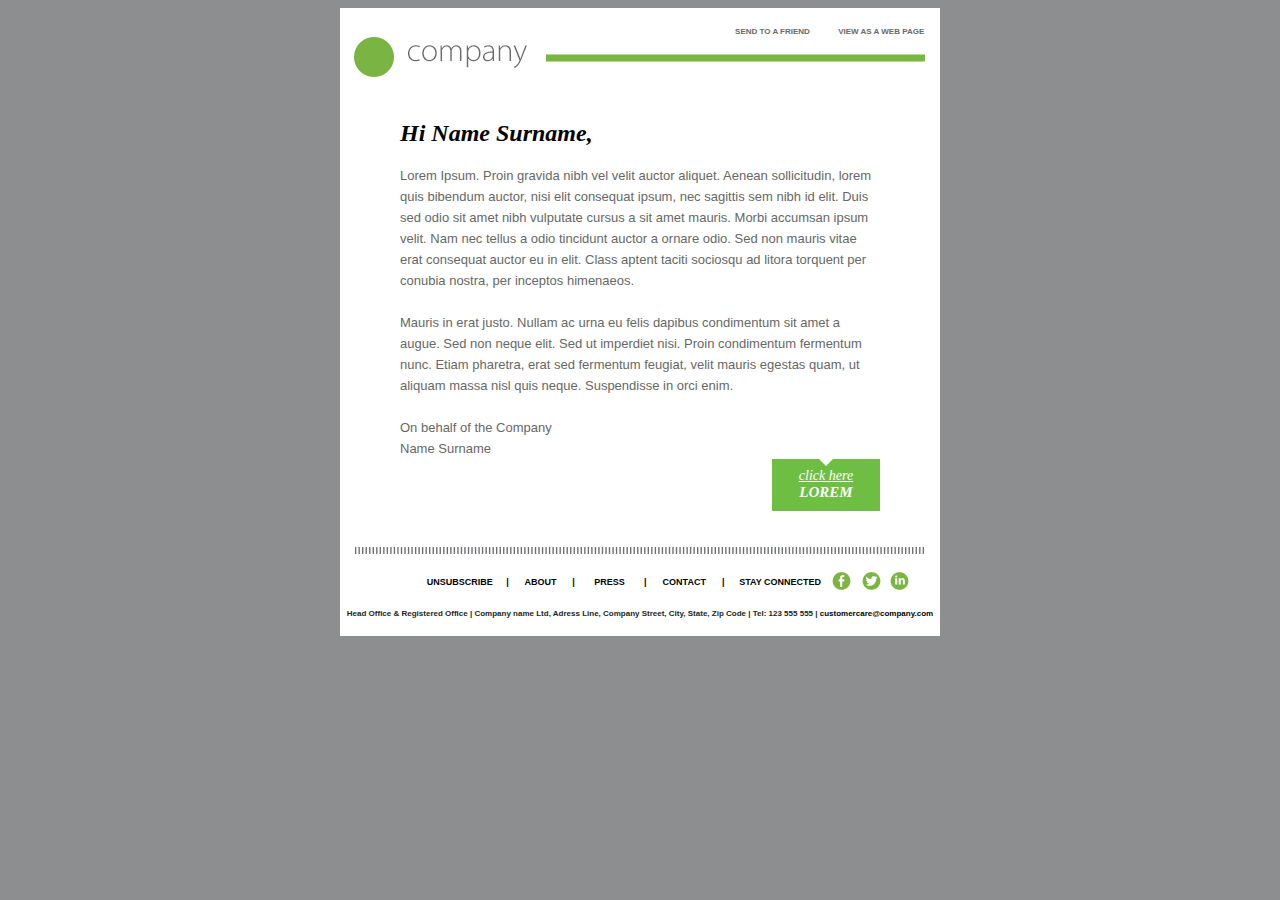
<file: email/NOTIFICATION GREEN.html>
<!DOCTYPE html PUBLIC "-//W3C//DTD XHTML 1.0 Transitional//EN" "http://www.w3.org/TR/xhtml1/DTD/xhtml1-transitional.dtd">
<html xmlns="http://www.w3.org/1999/xhtml">
<head>
<meta http-equiv="Content-Type" content="text/html; charset=utf-8" />
<title>Notification email template</title>
</head>

<body bgcolor="#8d8e90">
<table width="100%" border="0" cellspacing="0" cellpadding="0" bgcolor="#8d8e90">
  <tr>
    <td><table width="600" border="0" cellspacing="0" cellpadding="0" bgcolor="#FFFFFF" align="center">
        <tr>
          <td><table width="100%" border="0" cellspacing="0" cellpadding="0">
              <tr>
                <td width="61"><a href= "http://yourlink" target="_blank"><img src="images/PROMO-GREEN2_01_01.jpg" width="61" height="76" border="0" alt=""/></a></td>
                <td width="144"><a href= "http://yourlink" target="_blank"><img src="images/PROMO-GREEN2_01_02.jpg" width="144" height="76" border="0" alt=""/></a></td>
                <td width="393"><table width="100%" border="0" cellspacing="0" cellpadding="0">
                    <tr>
                      <td height="46" align="right" valign="middle"><table width="100%" border="0" cellspacing="0" cellpadding="0">
                          <tr>
                            <td width="67%" align="right"><font style="font-family:'Myriad Pro', Helvetica, Arial, sans-serif; color:#68696a; font-size:8px; text-transform:uppercase"><a href= "http://yourlink" style="color:#68696a; text-decoration:none"><strong>SEND TO A FRIEND</strong></a></font></td>
                            <td width="29%" align="right"><font style="font-family:'Myriad Pro', Helvetica, Arial, sans-serif; color:#68696a; font-size:8px"><a href= "http://yourlink" style="color:#68696a; text-decoration:none; text-transform:uppercase"><strong>VIEW AS A WEB PAGE</strong></a></font></td>
                            <td width="4%">&nbsp;</td>
                          </tr>
                        </table></td>
                    </tr>
                    <tr>
                      <td height="30"><img src="images/PROMO-GREEN2_01_04.jpg" width="393" height="30" border="0" alt=""/></td>
                    </tr>
                  </table></td>
              </tr>
            </table></td>
        </tr>
        <tr>
          <td align="center">&nbsp;</td>
        </tr>
        <tr>
          <td>&nbsp;</td>
        </tr>
        <tr>
          <td><table width="100%" border="0" cellspacing="0" cellpadding="0">
              <tr>
                <td width="10%">&nbsp;</td>
                <td width="80%" align="left" valign="top"><font style="font-family: Georgia, 'Times New Roman', Times, serif; color:#010101; font-size:24px"><strong><em>Hi Name Surname,</em></strong></font><br /><br />
                  <font style="font-family: Verdana, Geneva, sans-serif; color:#666766; font-size:13px; line-height:21px">Lorem Ipsum. Proin gravida nibh vel velit auctor aliquet. Aenean sollicitudin, lorem quis bibendum auctor, nisi elit consequat ipsum, nec sagittis sem nibh id elit. Duis sed odio sit amet nibh vulputate cursus a sit amet mauris. Morbi accumsan ipsum velit. Nam nec tellus a odio tincidunt auctor a ornare odio. Sed non  mauris vitae erat consequat auctor eu in elit. Class aptent taciti sociosqu ad litora torquent per conubia nostra, per inceptos himenaeos. 
<br /><br />
Mauris in erat justo. Nullam ac urna eu felis dapibus condimentum sit amet a augue. Sed non neque elit. Sed ut imperdiet nisi. Proin condimentum fermentum nunc. Etiam pharetra, erat sed fermentum feugiat, velit mauris egestas quam, ut aliquam massa nisl quis neque. Suspendisse in orci enim.
<br /><br />
On behalf of the Company<br />
Name Surname</font></td>
                <td width="10%">&nbsp;</td>
              </tr>
              <tr>
                <td>&nbsp;</td>
                <td align="right" valign="top"><table width="108" border="0" cellspacing="0" cellpadding="0">
                  <tr>
                    <td><img src="images/PROMO-GREEN2_04_01.jpg" width="108" height="9" style="display:block" border="0" alt=""/></td>
                  </tr>
                  <tr>
                    <td align="center" valign="middle" bgcolor="#6ebe44"><font style="font-family: Georgia, 'Times New Roman', Times, serif; color:#ffffff; font-size:14px"><em><a href="http://yourlink" target="_blank" style="color:#ffffff; text-decoration: underline">click here</a></em></font></td>
                  </tr>
                  <tr>
                    <td align="center" valign="middle" bgcolor="#6ebe44"><font style="font-family: Georgia, 'Times New Roman', Times, serif; color:#ffffff; font-size:15px"><strong><a href="http://yourlink" target="_blank" style="color:#ffffff; text-decoration:none"><em>LOREM</em></a></strong></font></td>
                  </tr>
                  <tr>
                    <td height="10" align="center" valign="middle" bgcolor="#6ebe44"> </td>
                  </tr>
                </table></td>
                <td>&nbsp;</td>
              </tr>
            </table></td>
        </tr>
        <tr>
          <td>&nbsp;</td>
        </tr>
        <tr>
          <td>&nbsp;</td>
        </tr>
        <tr>
          <td><img src="images/PROMO-GREEN2_07.jpg" width="598" height="7" style="display:block" border="0" alt=""/></td>
        </tr>
        <tr>
          <td>&nbsp;</td>
        </tr>
        <tr>
          <td><table width="100%" border="0" cellspacing="0" cellpadding="0">
              <tr>
                <td width="13%" align="center">&nbsp;</td>
                <td width="14%" align="center"><font style="font-family:'Myriad Pro', Helvetica, Arial, sans-serif; color:#010203; font-size:9px; text-transform:uppercase"><a href= "http://yourlink" style="color:#010203; text-decoration:none"><strong>UNSUBSCRIBE </strong></a></font></td>
                <td width="2%" align="center"><font style="font-family:'Myriad Pro', Helvetica, Arial, sans-serif; color:#010203; font-size:9px; text-transform:uppercase"><strong>|</strong></font></td>
                <td width="9%" align="center"><font style="font-family:'Myriad Pro', Helvetica, Arial, sans-serif; color:#010203; font-size:9px; text-transform:uppercase"><a href= "http://yourlink" style="color:#010203; text-decoration:none"><strong>ABOUT </strong></a></font></td>
                <td width="2%" align="center"><font style="font-family:'Myriad Pro', Helvetica, Arial, sans-serif; color:#010203; font-size:9px; text-transform:uppercase"><strong>|</strong></font></td>
                <td width="10%" align="center"><font style="font-family:'Myriad Pro', Helvetica, Arial, sans-serif; color:#010203; font-size:9px; text-transform:uppercase"><a href= "http://yourlink" style="color:#010203; text-decoration:none"><strong>PRESS </strong></a></font></td>
                <td width="2%" align="center"><font style="font-family:'Myriad Pro', Helvetica, Arial, sans-serif; color:#010203; font-size:9px; text-transform:uppercase"><strong>|</strong></font></td>
                <td width="11%" align="center"><font style="font-family:'Myriad Pro', Helvetica, Arial, sans-serif; color:#010203; font-size:9px; text-transform:uppercase"><a href= "http://yourlink" style="color:#010203; text-decoration:none"><strong>CONTACT </strong></a></font></td>
                <td width="2%" align="center"><font style="font-family:'Myriad Pro', Helvetica, Arial, sans-serif; color:#010203; font-size:9px; text-transform:uppercase"><strong>|</strong></font></td>
                <td width="17%" align="center"><font style="font-family:'Myriad Pro', Helvetica, Arial, sans-serif; color:#010203; font-size:9px; text-transform:uppercase"><a href= "http://yourlink" style="color:#010203; text-decoration:none"><strong>STAY CONNECTED</strong></a></font></td>
                <td width="4%" align="right"><a href="https://www.facebook.com/" target="_blank"><img src="images/PROMO-GREEN2_09_01.jpg" alt="facebook" width="23" height="19" border="0" /></a></td>
                <td width="5%" align="right"><a href="https://twitter.com/" target="_blank"><img src="images/PROMO-GREEN2_09_02.jpg" alt="twitter" width="27" height="19" border="0" /></a></td>
                <td width="4%" align="right"><a href="http://www.linkedin.com/" target="_blank"><img src="images/PROMO-GREEN2_09_03.jpg" alt="linkedin" width="25" height="19" border="0" /></a></td>
                <td width="5%">&nbsp;</td>
              </tr>
            </table></td>
        </tr>
        <tr>
          <td>&nbsp;</td>
        </tr>
        <tr>
          <td align="center"><font style="font-family:'Myriad Pro', Helvetica, Arial, sans-serif; color:#231f20; font-size:8px"><strong>Head Office &amp; Registered Office | Company name Ltd, Adress Line, Company Street, City, State, Zip Code | Tel: 123 555 555 | <a href= "http://yourlink" style="color:#010203; text-decoration:none">customercare@company.com</a></strong></font></td>
        </tr>
        <tr>
          <td>&nbsp;</td>
        </tr>
      </table></td>
  </tr>
</table>
</body>
</html>
</file>
